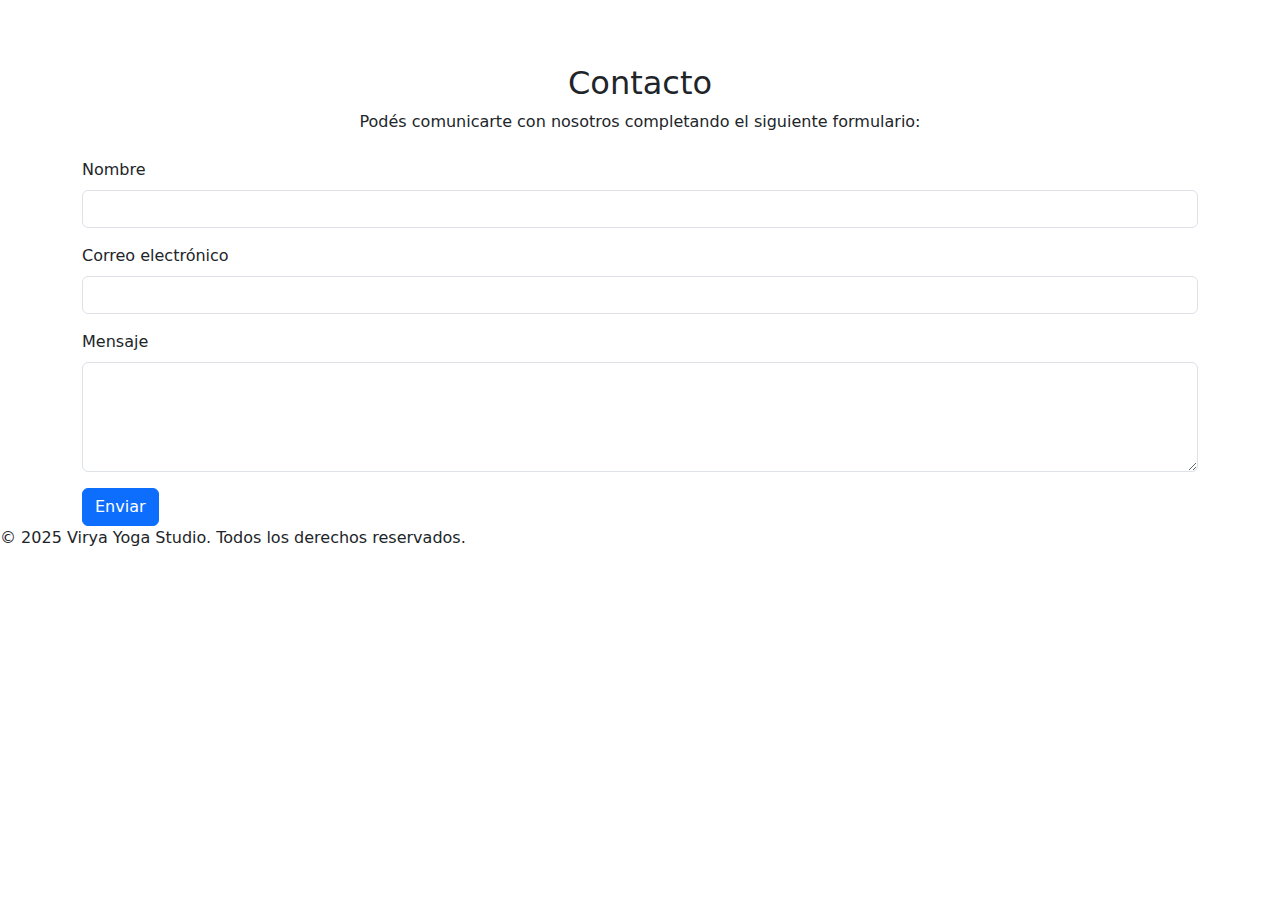
<file: contacto.html>
<!DOCTYPE html>
<html lang="es">
<head>
  <meta charset="UTF-8" />
  <meta name="viewport" content="width=device-width, initial-scale=1" />
  <title>Contacto - Virya Yoga Studio</title>

  <link href="https://cdn.jsdelivr.net/npm/bootstrap@5.3.3/dist/css/bootstrap.min.css" rel="stylesheet" />
  <link rel="stylesheet" href="https://cdn.jsdelivr.net/npm/bootstrap-icons@1.10.5/font/bootstrap-icons.css">
  <link href="https://fonts.googleapis.com/css2?family=Cormorant+Garamond:wght@400;700&display=swap" rel="stylesheet" />
  
  <!-- Copiá los mismos estilos del archivo principal acá -->

  <style>
    /* Copiar el mismo bloque <style> del archivo principal o importar CSS desde archivo externo */
  </style>
</head>

<body>

  <!-- Copiar la NAVBAR del archivo principal -->
  <nav class="navbar navbar-expand-lg sticky-top">
    <!-- ... igual que en el HTML principal, pero asegurate de que el link "Contacto" apunte a esta página -->
  </nav>

  <main>
    <div class="container mt-5">
      <h2 class="text-center fade-in-up">Contacto</h2>
      <p class="text-center mb-4 fade-in-left">Podés comunicarte con nosotros completando el siguiente formulario:</p>

      <form class="fade-in-up" action="mailto:tuemail@ejemplo.com" method="post" enctype="text/plain">
        <div class="mb-3">
          <label for="nombre" class="form-label">Nombre</label>
          <input type="text" class="form-control" id="nombre" name="Nombre" required>
        </div>
        <div class="mb-3">
          <label for="email" class="form-label">Correo electrónico</label>
          <input type="email" class="form-control" id="email" name="Email" required>
        </div>
        <div class="mb-3">
          <label for="mensaje" class="form-label">Mensaje</label>
          <textarea class="form-control" id="mensaje" rows="4" name="Mensaje" required></textarea>
        </div>
        <button type="submit" class="btn btn-primary">Enviar</button>
      </form>
    </div>
  </main>

  <footer>
    © 2025 Virya Yoga Studio. Todos los derechos reservados.
  </footer>

  <script src="https://cdn.jsdelivr.net/npm/bootstrap@5.3.3/dist/js/bootstrap.bundle.min.js"></script>
  <!-- Mismo script de interacciones que el HTML original -->
</body>
</html>
</file>
